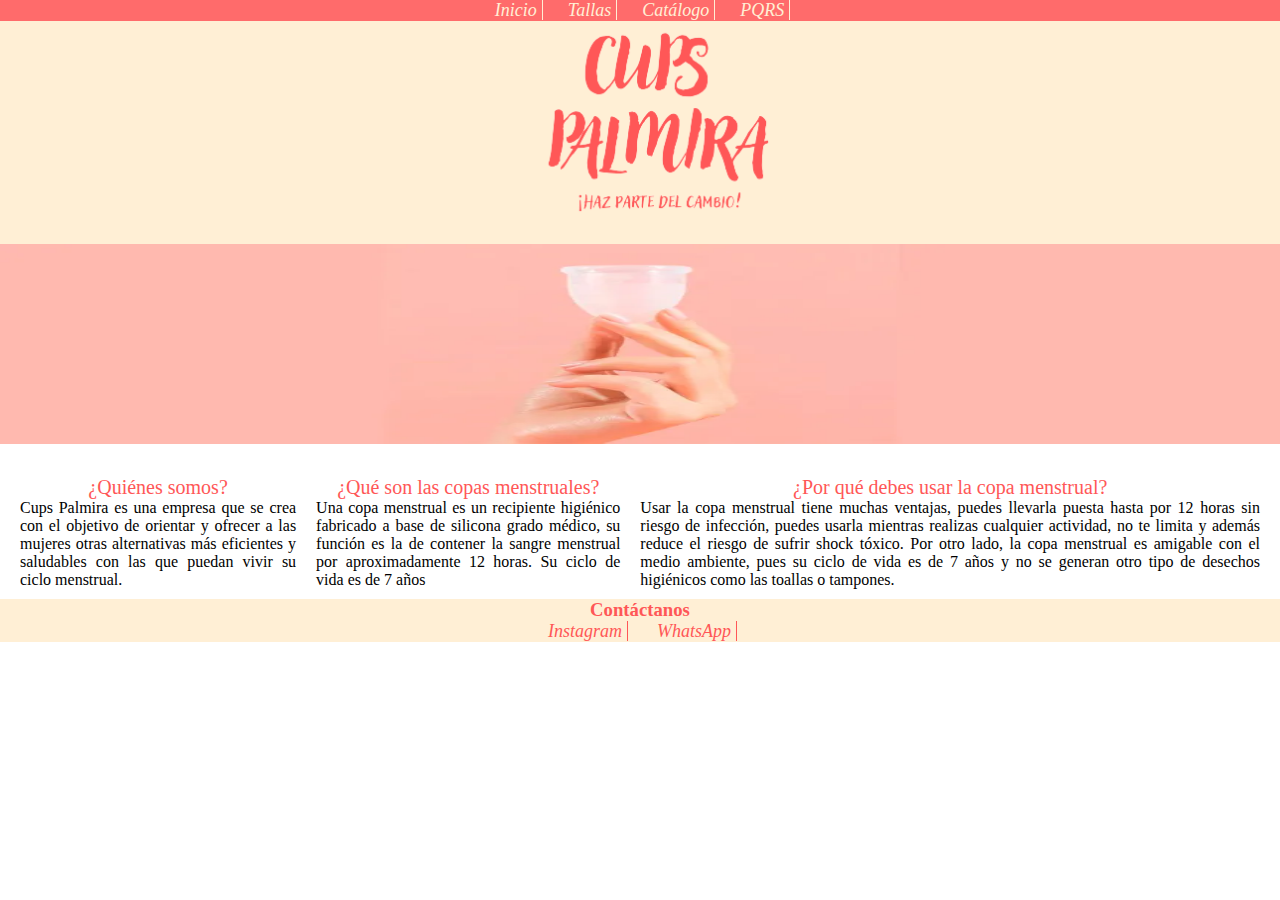
<file: index.html>
<!DOCTYPE html>
<html lang="es">
<head>
    <meta charset="UTF-8">
    <meta http-equiv="X-UA-Compatible" content="IE=edge">
    <meta name="viewport" content="width=device-width, initial-scale=1.0">
    <title>Cups Palmira</title>
    <link rel="stylesheet" href="./index.css">
</head>
<body>
    <nav class="navbar">
        <ul>
        <li><a href="/index.html">Inicio</a></li>
        <li><a href="./tallas.html">Tallas</a></li>
        <li><a href="./catalogo.html">Catálogo</a>
        <li><a href="./pqrs.html">PQRS</a></li>
        </ul>
        <div class="img"> <img src="./assets/pics/tinified/CUPS PALMIRA.png" alt=""></div>
    </nav>
    <figure>
        <img src="./assets/pics/tinified/copaenmano.jpg" alt="">
    </figure>
    <br>

    <div class="container"> 

        <div class="contenido">
            <span>¿Quiénes somos?</span>
            <p>Cups Palmira es una empresa que se crea con el objetivo de orientar y ofrecer
                a las mujeres otras alternativas más eficientes y saludables con las que puedan vivir su ciclo menstrual. <br>
                <!--  imagen -->
            </p>
        </div>
        <div class="contenido">
            <span>¿Qué son las copas menstruales?</span>
            <p>Una copa menstrual es un recipiente higiénico fabricado a base de silicona grado médico, 
                su función es la de contener la sangre menstrual por aproximadamente 12 horas. Su ciclo de vida es de 7 años
            <!--  imagen -->
            </p>

        </div>

        <div class="contenido">
            <span>¿Por qué debes usar la copa menstrual?</span>
            <p>Usar la copa menstrual tiene muchas ventajas, puedes llevarla puesta hasta por 12 horas sin riesgo de infección, puedes usarla mientras 
                realizas cualquier actividad, no te limita y además reduce el riesgo de sufrir shock tóxico. Por otro lado, la copa menstrual es amigable con el medio
                ambiente, pues su ciclo de vida es de 7 años y no se generan otro tipo de desechos higiénicos como las toallas o tampones.
            <!--  imagen -->
            </p>
        </div>
    </div>
    <footer>
        <h3>Contáctanos</h3>
        <div>
            <a href="https://www.instagram.com/cups_palmira/">Instagram</a>
            <a href="https://wa.me/message/7LX5EQZIPVUUK1">WhatsApp</a>
        </div>
    </footer>
</body>

</html>
</file>
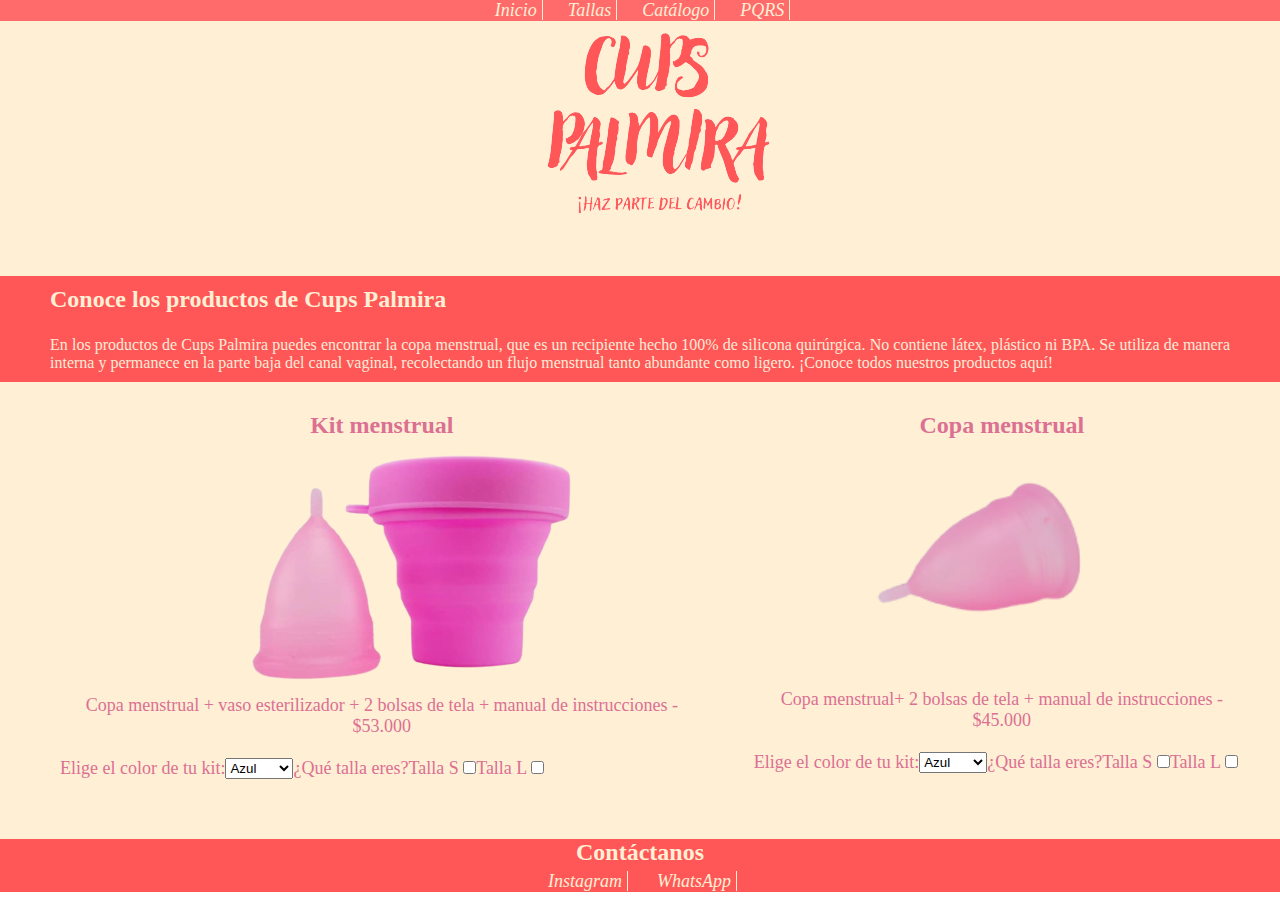
<file: catalogo.html>
<!DOCTYPE html>
<html lang="en">
<head>
    <meta charset="UTF-8">
    <meta http-equiv="X-UA-Compatible" content="IE=edge">
    <meta name="viewport" content="width=device-width, initial-scale=1.0">
    <title>Document</title>
    <link rel="stylesheet" href="catalogo.css">
</head>
<body>
    <nav class="navbar">
        <ul>
        <li><a href="/index.html">Inicio</a></li>
        <li><a href="./tallas.html">Tallas</a></li>
        <li><a href="./catalogo.html">Catálogo</a>
        <li><a href="./pqrs.html">PQRS</a></li>
        </ul>
        <div class="img"> <img src="./assets/pics/tinified/CUPS PALMIRA.png" alt=""></div>
        
    </nav>
    <div class="contenido">
    <h2>Conoce los productos de Cups Palmira</h2> <br>
<p>En los productos de Cups Palmira puedes encontrar la copa menstrual, que es un recipiente hecho 100% de silicona quirúrgica. No contiene látex, plástico ni BPA. 

    Se utiliza de manera interna y permanece en la parte baja del canal vaginal, recolectando un flujo menstrual tanto abundante como ligero. 
    
    ¡Conoce todos nuestros productos aquí! </p>
</div>

<div class="productos">
        <section class="desc">
            <h3>Kit menstrual</h3>
            <figure>
                <img class="imagen1" src="./assets/pics/tinified/kitrosado.png" alt="">
                <figcaption>Copa menstrual + vaso esterilizador + 2 bolsas de tela + manual de instrucciones - $53.000
            </figcaption>
            </figure>
            <br>
            <div class="eleccion"> 
            <label for="color">Elige el color de tu kit:</label>
            <select name="color" id="color">
                <option value="az">Azul</option>
                <option value="Ros">Rosado</option>
                <option value="Mor">Morado</option>
            </select>
            <br>
            <label>¿Qué talla eres?</label>
            <label>Talla S <input type="checkbox" value="Tallas"></label>
            <label>Talla L <input type="checkbox" value="Tallal"></label>
         </div>
        </section>

        
        <section class="desc">
            <h3>Copa menstrual</h3>
            <figure>
            <img class="imagen2" src="./assets/pics/tinified/copa menstrual rosada.png" alt="">
            <figcaption>Copa menstrual+ 2 bolsas de tela + manual de instrucciones - $45.000
            </figcaption> 
        </figure>
        <br>
         <div class="eleccion">
            <label for="color">Elige el color de tu kit:</label>
            <select name="color" id="color">
                <option value="az">Azul</option>
                <option value="Ros">Rosado</option>
                <option value="Mor">Morado</option>
            </select>
            <br>
            <label>¿Qué talla eres?</label>
            <label>Talla S <input type="checkbox" value="Tallas"></label>
            <label>Talla L <input type="checkbox" value="Tallal"></label>
        </div>
        </section>
    </div>
    <footer>
        <h3 id="contac">Contáctanos</h3>
        <div>
            <a href="https://www.instagram.com/cups_palmira/">Instagram</a>
            <a href="https://wa.me/message/7LX5EQZIPVUUK1">WhatsApp</a>
        </div>
    </footer>
</body>
</html>
</file>
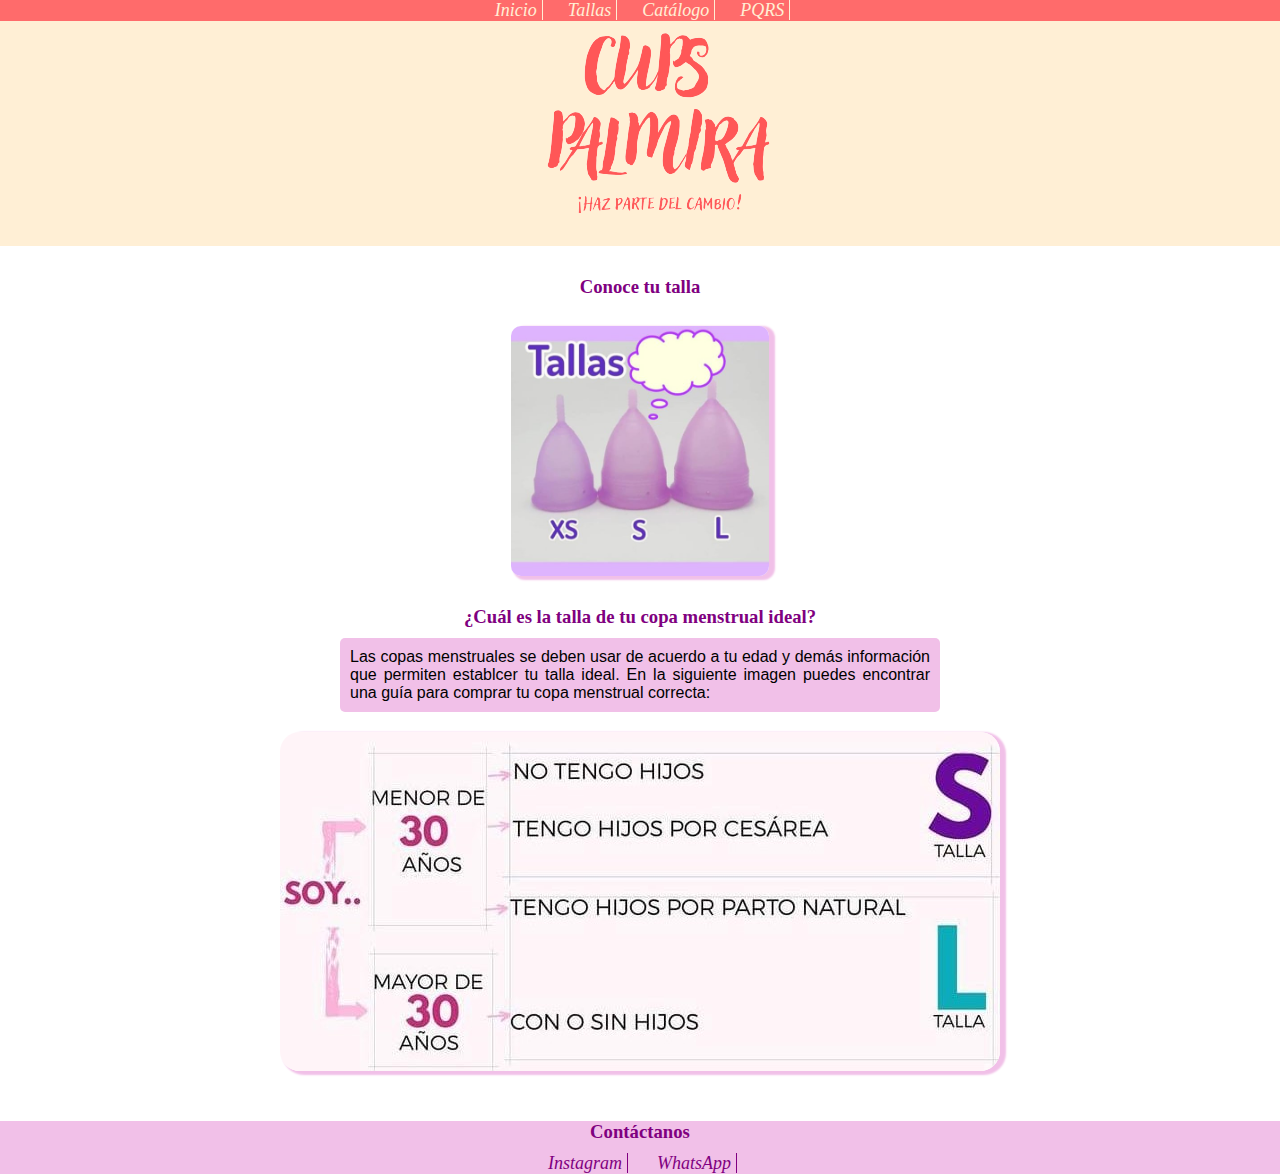
<file: tallas.html>
<!DOCTYPE html>
<html lang="en">
<head>
    <meta charset="UTF-8">
    <meta http-equiv="X-UA-Compatible" content="IE=edge">
    <meta name="viewport" content="width=device-width, initial-scale=1.0">
    <title>Tallas</title>
    <link rel="stylesheet" href="tallas.css">
</head>
<body>
    <nav class="navbar">
        <ul>
        <li><a href="/index.html">Inicio</a></li>
        <li><a href="./tallas.html">Tallas</a></li>
        <li><a href="./catalogo.html">Catálogo</a>
        <li><a href="./pqrs.html">PQRS</a></li>
        </ul>
        <div class="img"> <img src="./assets/pics/tinified/CUPS PALMIRA.png" alt=""></div>
    </nav>
    </nav>
        <div class="contenido">
        <h3>Conoce tu talla</h3> <br>
        <img class="tallas" src="./assets/pics/tinified/dif. tallas.jpeg" alt="">
        </div>
        
        <div class="contenido">
        <h3>¿Cuál es la talla de tu copa menstrual ideal?</h3>
        <p>Las copas menstruales se deben usar de acuerdo a tu edad y demás información
            que permiten establcer tu talla ideal. En la siguiente imagen puedes encontrar una guía
            para comprar tu copa menstrual correcta:
        </p>
        <img class="indicaciones" src="./assets/pics/tinified/imagen tallas.jpeg" alt="">
        </div>
        <footer>
            <h3>Contáctanos</h3>
            <div>
                <a href="https://www.instagram.com/cups_palmira/">Instagram</a>
                <a href="https://wa.me/message/7LX5EQZIPVUUK1">WhatsApp</a>
            </div>
        </footer>
</body>
</html>
</file>
<file: index.css>
*{
    margin: 0;
    padding: 0;
}
.navbar {
    background-color: papayawhip;
    flex-direction: column;
    display: flex;
    align-items: center;
    flex-direction: column;
    overflow: hidden;
}
.img{
    margin: 20px;
}
ul{
    background-color: #ff6b6b;
    width: 100%;
    position: fixed;
    list-style: none;
    display: flex;
    flex-direction: row;
    justify-content: center;
    text-align: center;
    margin-bottom: 20px;
}
a{
    color: papayawhip;
    text-decoration: none;
    font-size: large;
    font-style: italic;
    border-right: 1px solid papayawhip;
    margin-right: 10px;
    margin-left: 5px;
    padding-right: 5px;
    padding-left: 10px;
}
a:hover{
    text-decoration: underline;
    cursor: pointer;
}

img{
    width: 100%;
    height: 200px;
}

.container{
    align-content: center;
    display: flex;
    padding-right: 10px;
    padding-left: 10px;
}
.contenido{
    padding: 10px;

}
.contenido:hover{
    box-shadow: 0 5px 15px gray;
    transform: translate3d(0, -5px,0);
    padding-right: 20px;
    padding-left: 20px;
}

p{
    text-align: justify;
}
span{
    display: flex;
    justify-content: center;
    color: #FF5757;
    font-size: 20px;
    margin: 0 1rem;
}
footer{
    color: #FF5757;
    background-color: papayawhip;
    align-items: center;
    text-align: center;
}

footer a{
    color: #FF5757;
    border-right: 1px solid #FF5757;
}
</file>
<file: catalogo.css>
*{
    margin: 0;
    padding: 0;
}
.navbar {
    background-color: papayawhip;
    flex-direction: column;
    display: flex;
    align-items: center;
    flex-direction: column;
    overflow: hidden;
    padding-bottom: 30px;
}
.img{
    margin: 20px;
}
ul{
    background-color: #ff6b6b;
    width: 100%;
    position: fixed;
    list-style: none;
    display: flex;
    flex-direction: row;
    justify-content: center;
    text-align: center;
    margin-bottom: 20px;
}
a{
    color: papayawhip;
    text-decoration: none;
    font-size: large;
    font-style: italic;
    border-right: 1px solid papayawhip;
    margin-right: 10px;
    margin-left: 5px;
    padding-right: 5px;
    padding-left: 10px;
}
a:hover{
    text-decoration: steelblue;
    cursor: pointer;
}

.contenido{
    background-color: #FF5757;
}
p{
    text-align: justify;
    font-family: 'Times New Roman', Times, serif;
    color: antiquewhite;
    padding: 5px 50px 10px 50px;
}
h2{
    color: papayawhip;
    padding: 10px;
    padding-bottom: 0px;
    padding-left: 50px;
}
.productos{
    display: flex;
    padding: 10px 10px 30px 30px;
    justify-content: center;
    background-color: papayawhip;
}
section{
    padding: 20px 20px 30px 30px;
}
.imagen1{
    padding-left: 60px;
}
.imagen2{
    height: 240px;
    opacity: 1px;
    align-items: center;
}
h3{
    font-size:x-large;
    color: palevioletred;
    text-align: center;
    padding-bottom: 5px;
}

.desc{
    font-size: large;
    text-align: center;
    color: palevioletred;
}
.eleccion{
    display: flex;
}
footer{
    color: papayawhip;
    background-color: #FF5757;
    align-items: center;
    text-align: center;
}
#contac{
    color: papayawhip;
}
footer a{
    color: papayawhip;
    border-right: 1px solid papayawhip;
}
</file>
<file: tallas.css>
*{
    margin: 0;
    padding: 0;
}
.navbar {
    background-color: papayawhip;
    flex-direction: column;
    display: flex;
    align-items: center;
    flex-direction: column;
    overflow: hidden;
}
.img{
    margin: 20px;
}
ul{
    background-color: #ff6b6b;
    width: 100%;
    position: fixed;
    list-style: none;
    display: flex;
    flex-direction: row;
    justify-content: center;
    text-align: center;
    margin-bottom: 20px;
}
a{
    color: papayawhip;
    text-decoration: none;
    font-size: large;
    font-style: italic;
    border-right: 1px solid papayawhip;
    margin-right: 10px;
    margin-left: 5px;
    padding-right: 5px;
    padding-left: 10px;
}
a:hover{
    text-decoration: underline;
    cursor: pointer;
}
.contenido{
    align-items: center;
    display: flex;
    flex-direction: column;
}

h3 {
    font-family:'Times New Roman', Times, serif;
    margin-top: 30px;
    margin-bottom: 10px;
    color: purple;
    text-align: center;
}
.tallas{
    height: 250px;
    box-shadow: 4px 2px 2px 2px #f1c0e8;
    border-radius: 10px;
}
.tallas:hover{
    box-shadow: 7px 4px 4px 2px #f1c0e8;
    cursor: pointer;
    width: 30%;
    height: auto;
}
p{
    font-family:'Segoe UI', Tahoma, Geneva, Verdana, sans-serif;
    text-align: justify;
    box-sizing: border-box;
    padding: 10px;
    width: 600px;
    background-color: #f1c0e8;
    border-radius: 5px;
    color: black;
}
.indicaciones{
    margin: 20px;
    box-shadow: 4px 2px 2px 2px #f1c0e8;
    border-radius: 20px;
    opacity: 1px;
}
footer{
    color: purple;
    background-color: #f1c0e8;
    align-items: center;
    text-align: center;
}
footer a{
    color: purple;
    border-right: 1px solid purple;
}
</file>
